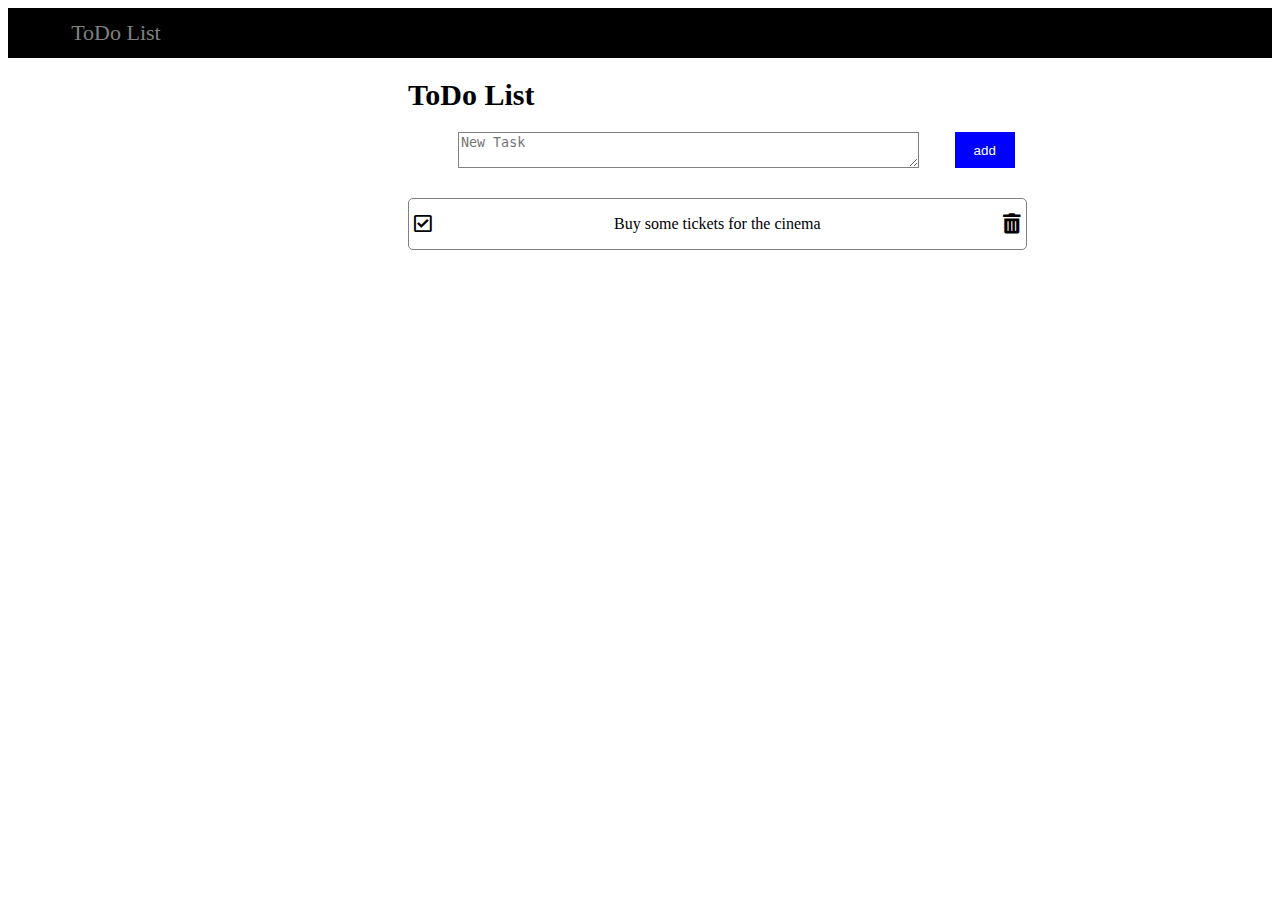
<file: index.html>
<!DOCTYPE html>
<html lang="en">
<head>
    <meta charset="UTF-8">
    <meta http-equiv="X-UA-Compatible" content="IE=edge">
    <meta name="viewport" content="width=device-width, initial-scale=1.0">
    <title>To Do List</title>
    <link rel="stylesheet" href="style.css">
    <link rel="stylesheet" href="https://cdnjs.cloudflare.com/ajax/libs/font-awesome/5.15.2/css/all.min.css" />
</head>
<body>

    <div class="main-text">
        <div class="container">
            ToDo List
        </div>
    </div>

    <div class="second-section">
        <h1 class="second-main-text">ToDo List</h1>
        <div class="writing-area">
            <textarea name="" cols="30" rows="1" placeholder="New Task" class="textarea"></textarea>
            <button class="add" onclick="MakeAnote()">add</button>
        </div>
        

        <div class="anExampleForTheNotes" id="1"> 

            <i class="far fa-check-square" onclick="

            if (this.parentElement.style.textDecoration === 'line-through') {
                this.parentElement.style.textDecoration = 'none';
            } else { 
                this.parentElement.style.textDecoration = 'line-through';
            }">

            </i>

            <p class="main-texts">Buy some tickets for the cinema</p>
        
            <i class="fas fa-trash-alt" onclick="this.parentElement.style.display = 'none';"></i>

        </div>


    

    <script src="script.js"></script>
</body>
</html>
</file>
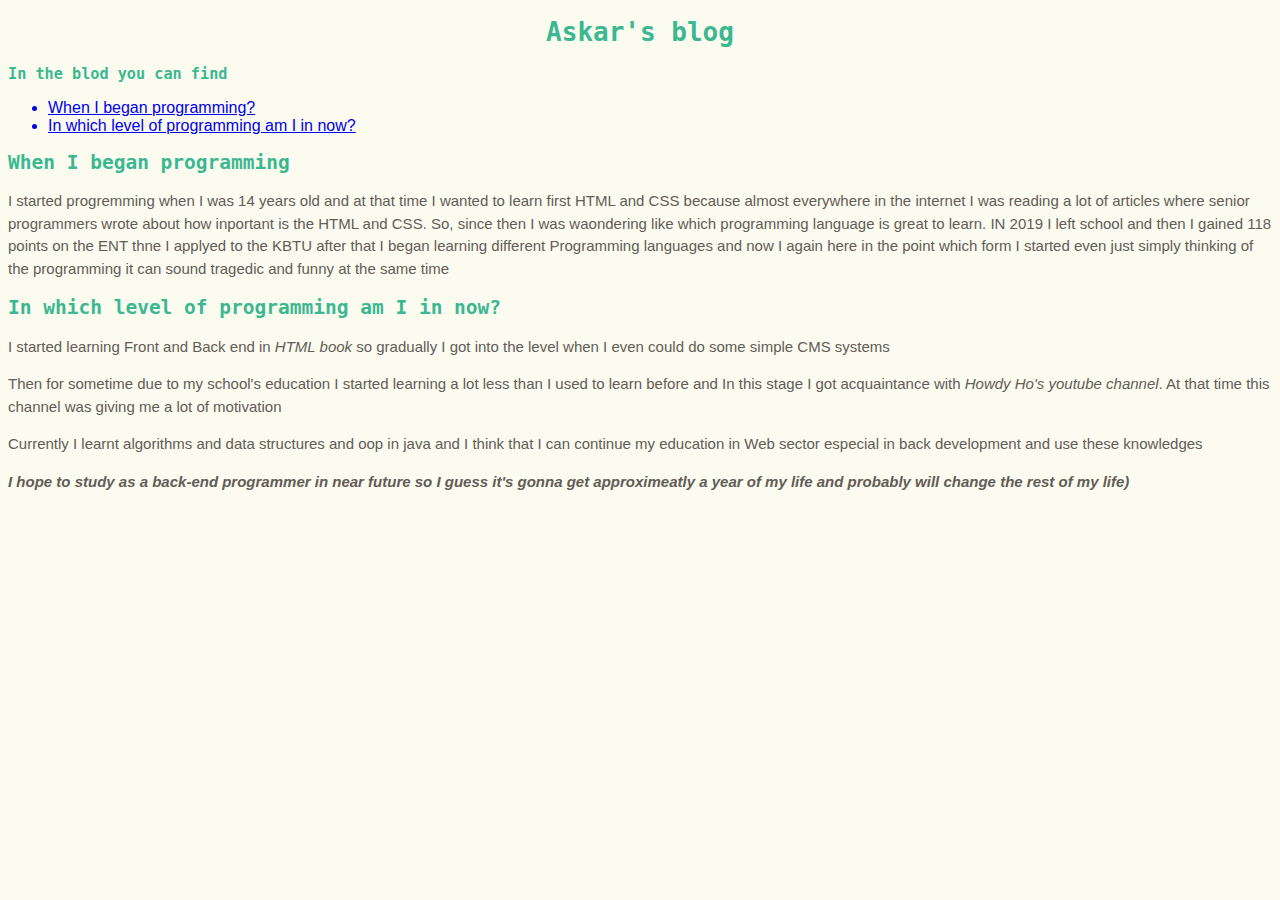
<file: lab1/Blog.html>
<!DOCTYPE html>
<html>

<head>
    <meta charset="utf-8">
    <title>Project: Blog</title>
    <style>
        body {
            background-color: #C0C50C10;
            font-family: sans-serif;
        }
        
        h1 {
            text-align: center;
        }
        
        p {
            color: rgb(99, 92, 87);
            line-height: 1.5em;
            font-size: 15px;
        }
        
        .heading {
            color: rgb(59, 184, 144);
            font-family: monospace;
        }
        
        .date {
            color: rgb(221, 255, 0);
        }
        
        #future-plans {
            font-weight: bold;
            font-style: italic;
        }
    </style>
</head>

<body>

    <h1 class="heading">Askar's blog</h1>

    <h3 class="heading">In the blod you can find</h3>
    <ul>
        <a href="#first-post">
            <li>When I began programming?</li>
        </a>
        <a href="#second-post">
            <li>In which level of programming am I in now?</li>
        </a>
    </ul>

    <h2 id="first-post" class="heading">When I began programming</h2>

    <p>I started progremming when I was 14 years old and at that time I wanted to learn first HTML and CSS because almost everywhere in the internet I was reading a lot of articles where senior programmers wrote about how inportant is the HTML and CSS. So,
        since then I was waondering like which programming language is great to learn. IN 2019 I left school and then I gained 118 points on the ENT thne I applyed to the KBTU after that I began learning different Programming languages and now I again
        here in the point which form I started even just simply thinking of the programming it can sound tragedic and funny at the same time</p>

    <h2 id="second-post" class="heading">In which level of programming am I in now?</h2>

    <p>I started learning Front and Back end in <em>HTML book</em> so gradually I got into the level when I even could do some simple CMS systems</p>
    <p>Then for sometime due to my school's education I started learning a lot less than I used to learn before and In this stage I got acquaintance with <em>Howdy Ho's youtube channel</em>. At that time this channel was giving me a lot of motivation</p>
    <p>Currently I learnt algorithms and data structures and oop in java and I think that I can continue my education in Web sector especial in back development and use these knowledges</p>
    <p id="future-plans">I hope to study as a back-end programmer in near future so I guess it's gonna get approximeatly a year of my life and probably will change the rest of my life)</p>


</body>

</html>
</file>
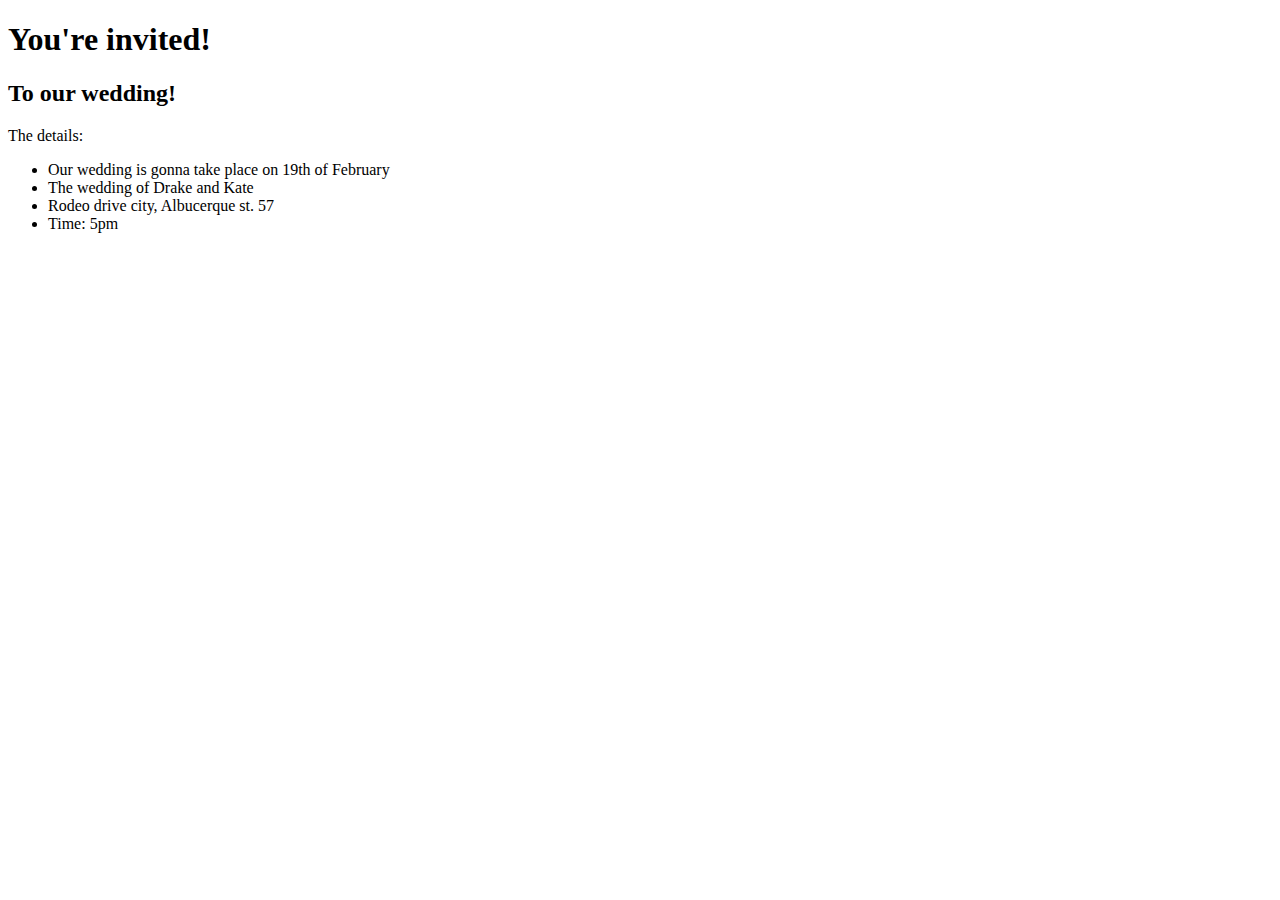
<file: lab1/EventInvite.html>
<!DOCTYPE html>
<html>

<head>
    <meta charset="utf-8">
    <title>Project: Event invite</title>
    <style>

    </style>
</head>

<body>

    <h1>You're invited!</h1>
    <h2>To our wedding!</h2>

    <p>The details:</p>
    <ul>
        <li>Our wedding is gonna take place on 19th of February</li>
        <li>The wedding of Drake and Kate</li>
        <li>Rodeo drive city, Albucerque st. 57</li>
        <li>Time: 5pm</li>

    </ul>

</body>

</html>
</file>
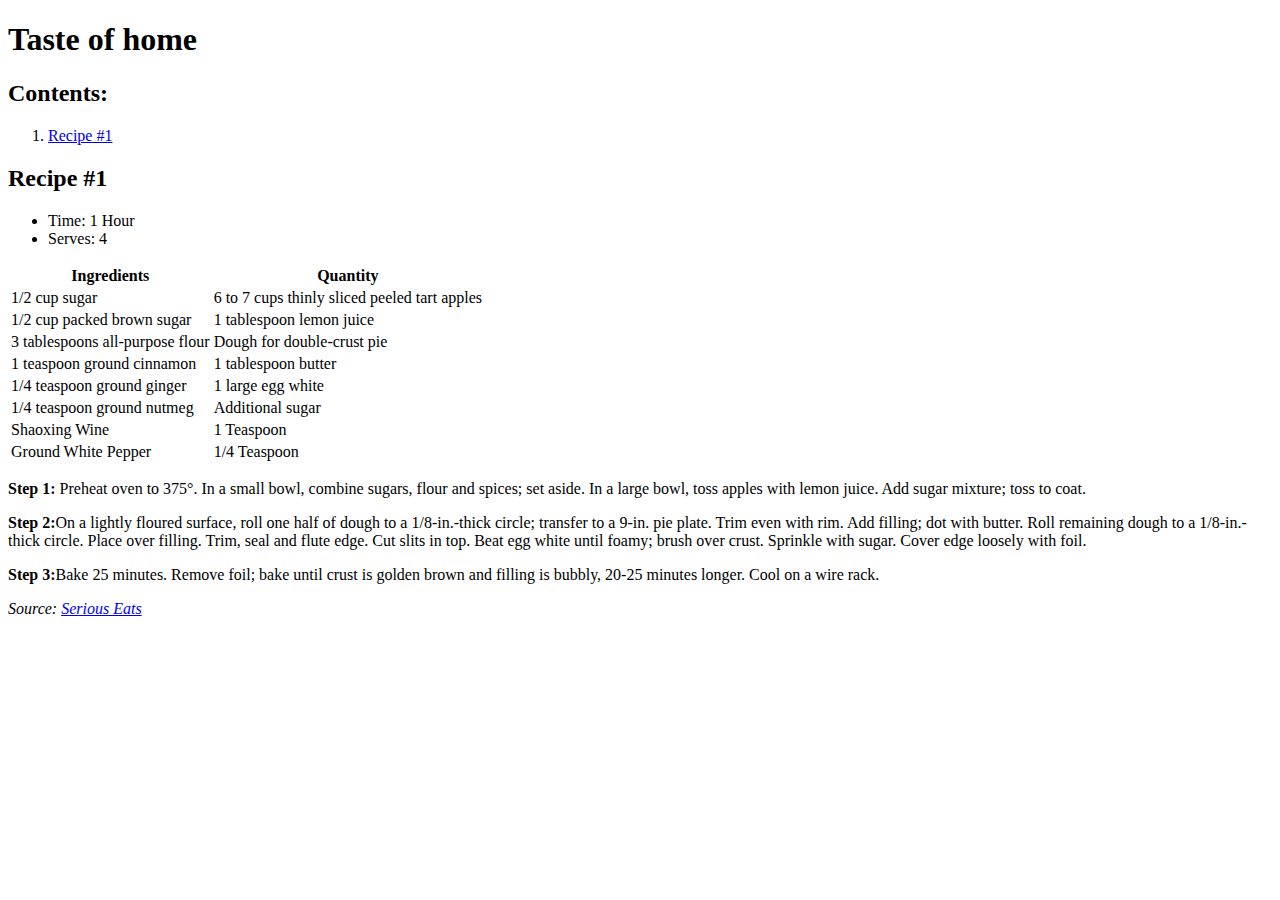
<file: lab1/Recipie.html>
<!DOCTYPE html>
<html>

<head>
    <title>Project: Recipe book</title>
    <meta charset="utf-8">
    <style>

    </style>
</head>

<body>

    <h1>Taste of home</h1>

    <h2>Contents:</h2>

    <ol>
        <li><a href="?">Recipe #1</a></li>
    </ol>

    <h2 id="?">Recipe #1</h2>

    <ul>
        <li>Time: 1 Hour</li>
        <li>Serves: 4</li>
    </ul>

    <table>
        <thead>
            <tr>
                <th>Ingredients</th>
                <th>Quantity</th>
            </tr>

        </thead>
        <tbody>
            <tr>
                <td>1/2 cup sugar</td>
                <td>6 to 7 cups thinly sliced peeled tart apples</td>

            </tr>
            <tr>
                <td>1/2 cup packed brown sugar
                </td>
                <td>1 tablespoon lemon juice
                </td>
            </tr>
            <tr>
                <td>3 tablespoons all-purpose flour
                </td>
                <td>Dough for double-crust pie
                </td>
            </tr>
            <tr>
                <td>1 teaspoon ground cinnamon
                </td>
                <td>1 tablespoon butter
                </td>
            </tr>
            <tr>
                <td>1/4 teaspoon ground ginger
                </td>
                <td>1 large egg white
                </td>
            </tr>
            <tr>
                <td>1/4 teaspoon ground nutmeg
                </td>
                <td>Additional sugar
                </td>
            </tr>
            <tr>
                <td>Shaoxing Wine</td>
                <td>1 Teaspoon</td>
            </tr>
            <tr>
                <td>Ground White Pepper</td>
                <td>1/4 Teaspoon</td>
            </tr>


        </tbody>

    </table>

    <p>
        <strong>Step 1:</strong> Preheat oven to 375°. In a small bowl, combine sugars, flour and spices; set aside. In a large bowl, toss apples with lemon juice. Add sugar mixture; toss to coat.

    </p>

    <p><strong>Step 2:</strong>On a lightly floured surface, roll one half of dough to a 1/8-in.-thick circle; transfer to a 9-in. pie plate. Trim even with rim. Add filling; dot with butter. Roll remaining dough to a 1/8-in.-thick circle. Place over filling.
        Trim, seal and flute edge. Cut slits in top. Beat egg white until foamy; brush over crust. Sprinkle with sugar. Cover edge loosely with foil.
    </p>
    <p><strong>Step 3:</strong>Bake 25 minutes. Remove foil; bake until crust is golden brown and filling is bubbly, 20-25 minutes longer. Cool on a wire rack.
    </p>


    <p><em>Source: <a href="https://www.tasteofhome.com/recipes/apple-pie/">Serious Eats</a></em></p>

</body>

</html>
</file>
<file: style.css>
.main-text{
    width: 100%;
    height: 50px;
    background-color: black;
    display: flex;
    align-items: center;
}

.container{
    width: 90%;
    margin: 0 auto;
    color: gray;    
    font-size: 22px;
}

.second-section{
    width: 60%;
    padding-left: 400px;
}

.second-main-text{
    font-size: 30px;
}

.writing-area{
    display: flex;
    justify-content: space-between;
    width: 80%;
    padding-bottom: 30px;
}

.textarea{
    width: 75%;
    margin-left: 50px;
    height: 30px;
    border: 1px solid gray;
}


.add{
    width: 60px;
    background-color: blue;
    color: white;
    border: none;
}

.anExampleForTheNotes{
    display: flex;
    align-items: center;
    justify-content: space-between;
    width: 80%;
    border: 1px solid gray;
    border-radius: 5px;
    padding-left: 5px;
    padding-right: 5px;
}


.fa-check-square{
    font-size: 20px;
    color: black;
    transition: .5s;
}

.fa-check-square:hover{
    color: blue;
}

.main-texts{

}

.fa-trash-alt{
    font-size: 20px;
    color: black;
    transition: .5s;

}


.fa-trash-alt:hover{
    color:red ;
}
</file>
